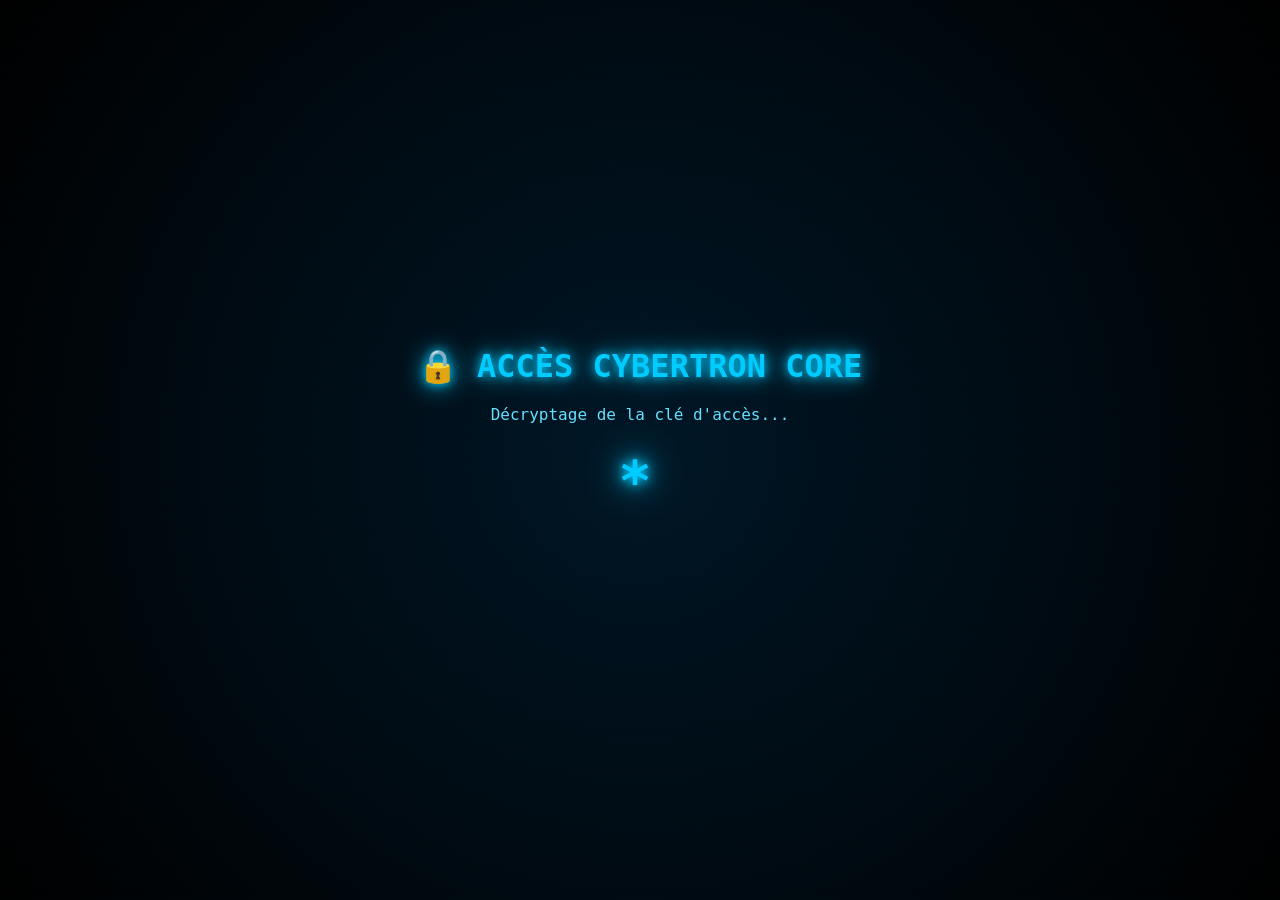
<file: index.html>
<!DOCTYPE html>
<html lang="fr">

<head>
<meta charset="UTF-8">
<meta name="viewport" content="width=device-width, initial-scale=1.0">

<title>Dossier Cybertronien - Arakiss Prime</title>

<link rel="stylesheet" href="style.css">
</head>

<body>

<div id="passwordHub">

    <h1>🔒 ACCÈS CYBERTRON CORE</h1>

    <p>Décryptage de la clé d'accès...</p>

    <div id="passwordDisplay"></div>

    <button id="btnEnter" style="display:none;">
        ENTRER
    </button>

</div>

<div id="loadingHub" style="display:none;">

    <h1>CYBERTRON CORE</h1>

    <p id="loadingText">
        Initialisation...
    </p>

    <div class="barre">

        <div id="progressionBar"></div>

    </div>

</div>

<div id="dossier" style="display:none;">

    <div class="header">

    <img src="logo.png"
         alt="Logo Imperarcon"
         class="logo-imperarcon">

    <h1>ARCHIVES CYBERTRONIENNES</h1>

    <p>FICHE STRATÉGIQUE : ARAKISS PRIME</p>

</div>

    <div class="menu">

        <button onclick="ouvrirOnglet('infos')">
            Informations
        </button>

        <button onclick="ouvrirOnglet('psy')">
            Psychologie
        </button>

        <button onclick="ouvrirOnglet('physique')">
            Physique
        </button>

        <button onclick="ouvrirOnglet('capacites')">
            Capacités
        </button>

        <button onclick="ouvrirOnglet('armement')">
            Armement
        </button>

        <button onclick="ouvrirOnglet('altmode')">
            Alt Mode
        </button>

        <button onclick="ouvrirOnglet('faiblesses')">
            Faiblesses
        </button>

        <button onclick="ouvrirOnglet('histoire')">
            Histoire
        </button>

    </div>

<div id="infos" class="onglet actif">

    <h2>Informations Générales</h2>

    <p><strong>Désignation :</strong> Arakiss Prime</p>

    <p><strong>Origine :</strong> Cybertron</p>

    <p><strong>Faction :</strong> Imperarcons</p>

    <p><strong>Âge :</strong> 17 millions</p>

    <p><strong>Genre:</strong> Masculin</p>

</div>

<div id="psy" class="onglet">

    <h2>Psychologie</h2>

    <p><strong>Profil mental :</strong> Arakiss possède un esprit extrêmement analytique et méthodique. Chaque décision est calculée selon les probabilités de réussite et les conséquences à long terme.</p>

    <p><strong>Intelligence :</strong> Niveau stratégique exceptionnel. Il est capable d'anticiper plusieurs scénarios simultanément et d'adapter ses plans en temps réel.</p>

    <p><strong>Tempérament :</strong> Calme, patient et rarement sujet à la colère. Il préfère la réflexion à l'action impulsive.</p>

    <p><strong>Leadership :</strong> Charismatique et convaincant, il inspire naturellement la loyauté de ses partisans. Beaucoup le considèrent comme un dirigeant visionnaire.</p>

    <p><strong>Vision du monde :</strong> Il considère l'ordre et la stabilité comme des priorités absolues, même si cela nécessite des décisions difficiles ou impopulaires.</p>

    <p><strong>Relation aux autres :</strong> Il analyse constamment les motivations des individus qui l'entourent. Il accorde sa confiance très rarement, mais reste profondément loyal envers ceux qui l'ont méritée.</p>

    <p><strong>Qualités :</strong> Intelligence, sang-froid, patience, détermination, capacité d'adaptation.</p>

    <p><strong>Défauts :</strong> Tendance à manipuler les situations et les individus, difficulté à exprimer ses émotions, obsession pour le contrôle et la prévoyance.</p>

    <p><strong>Motivation principale :</strong> Restaurer l'héritage de Nova Prime et bâtir un empire capable d'assurer un avenir durable à Cybertron.</p>

    <p><strong>Évaluation :</strong> Individu extrêmement dangereux sur le plan stratégique. Sa plus grande arme n'est pas sa puissance physique, mais sa capacité à influencer et prévoir les actions de ses adversaires.</p>

</div>

<div id="physique" class="onglet">

    <h2>Physique</h2>

    <div class="image-arakiss">
        <img src="arakiss.png" alt="Arakiss">
    </div>

    <p><strong>Taille :</strong> 10;4 mètres</p>

    <p><strong>Poids :</strong> 38 tonnes</p>

    <p><strong>Structure :</strong> Châssis Cybertronien de classe impériale renforcé par des alliages antiques.</p>

    <p><strong>Armure :</strong> Blindage lourd multicouche capable de résister aux armes énergétiques standards.</p>

    <p><strong>Noyau énergétique :</strong> Réacteur à énergie noire stabilisée offrant une autonomie quasi illimitée.</p>

    <p><strong>Force physique :</strong> Trois fois supérieure à celle d'un Cybertronien moyen.</p>

    <p><strong>Vitesse :</strong> Malgré sa taille imposante, Arakiss possède une mobilité remarquable et des réflexes améliorés.</p>

    <p><strong>Résistance :</strong> Capable de continuer le combat même après des dommages critiques.</p>

    <p><strong>Optiques :</strong> Systèmes d'analyse tactique intégrés avec vision thermique, spectrale et longue portée.</p>

    <p><strong>Particularité :</strong> Son corps a été modifié durant l'exil des Imperarcons, augmentant considérablement ses capacités physiques et sa durabilité.</p>

</div>

<div id="capacites" class="onglet">

    <h2>Capacités</h2>

    <p><strong>Simulation stratégique :</strong> Capable d'analyser des milliers de scénarios de combat en quelques secondes afin de déterminer l'issue la plus favorable.</p>

    <p><strong>Analyse tactique :</strong> Son système de calcul avancé lui permet d'identifier au fil d'un combat les faiblesses de son ennemies.</p>

    <p><strong>Adaptation instantanée :</strong> Arakiss peut modifier sa stratégie tout en dépendant de l'avancer dans un champ de bataille, hors si l'ennemi décide de changer de plan mais qu'il est loin d'arakis, il pet se faire surprendre à un esituation innatendu, autrement dite, imprévisible, pouvant le déstabiliser.</p>

    <p><strong>Manipulation psychologique :</strong> Grâce à son intelligence et à son charisme, il peut influencer les décisions de nombreux individus et retourner certains ennemis contre leurs alliés.</p>

    <p><strong>Leadership impérial :</strong> Sa présence inspire confiance à ses alliés et renforce leur détermination au combat.</p>

    <p><strong>Résistance mentale :</strong> Très difficile à manipuler ou à intimider, même face à des menaces majeures.</p>

    <p><strong>Maîtrise du combat :</strong> Combattant expérimenté ayant accumulé des millions d'années d'expérience militaire.</p>

    <p><strong>Gestion de crise :</strong> Capable de conserver son sang-froid dans les situations les plus critiques.</p>

    <h2>Capacité Extra</h2>

    <p><strong>Renforcement Impérial :</strong> Toutes les faiblesses des capacités physiques d'Arakiss sont n'existe plus pendant plusieurs minutes (2 tours inrp)</p>

    <p><strong>Volonté Inébranlable :</strong> Plus la situation devient désespérée, plus sa détermination augmente, lui permettant de continuer à agir malgré des dommages importants. Mais si il possèdent des dégâts importants, il doit battre en retraite</p>

</div>

<div id="armement" class="onglet">

    <h2>Armement</h2>

    <p><strong>Épée de Nova Prime :</strong> Arme légendaire transmise par Nova Prime lui-même. Forgée à l'âge d'or de Cybertron, elle est capable de trancher la plupart des alliages cybertroniens.</p>

    <p><strong>Bouclier Énergétique Adaptatif :</strong> Ses ailes se détache de son dos qui sont capablent d'absorber et de redistribuer une partie de l'énergie des attaques ennemies. Mais après 7/8 coups très important, le bouclier devient un bouclier lamba, la capacité de redistribution s'annule, donc quand ça arrive Arakiss, n'utilise plus sont bouclier.</p>

    <p><strong>Lames Corporelles :</strong> lames attaché métaliqque directement attachées à ses avants bras, ne sont pas aussi tranchante que des épées.</p>

    <p><strong>Canon Impérial :</strong> Arme énergétique montée sur son bras droit, capable de tirer des projectiles à haute puissance contre des cibles terrestres ou aériennes sur une distance d'un rayon de 10/15 mètres, mais plus elle vont loin, plus la puissance baisse jusqu'à qu'elles disparaissent.</p>

    <p><strong>Missiles Stratégiques :</strong> Réserve limitée de missiles guidés conçus pour neutraliser des véhicules lourds ou des fortifications qu'il utilise en mod avion, deux en dessous de chaque ailes.</p>

    <p><strong>Armure Impériale :</strong> Armure défensive, lui permettant de réduire les attaques, pas de les annuler, les dégâts qu'il reçoit sont donc réduit de 20%.</p>

    <h2>Artefact Hérité</h2>

    <p><strong>Relique de Nova Prime :</strong> Objet ancien qui lui permet de voir dans le passer et une fois tout les 1000 ans de voir dans le futur d'une très courte durer (1 tour) dans l'avenir, voyant des visions moyennement précise, elles sont fiable à moitié. Arakiss est l'un des rares êtres capables de l'utiliser sans subir ses effets secondaires, c'est à dire recevoir tellement d'info que l'on peut en mourir. les êtres capables d'y lire sont les proches de Nova Prime et leur descendant ou un prime.</p>

</div>

<div id="altmode" class="onglet">

    <h2>Modes Alternatifs</h2>

    <h3>Mode Camion Impérial</h3>

    <p>
        Le modèle terrestre correspondant est un
        <strong>Freightliner FL86 Custom</strong>,
        largement modifié avec une technologie Imperarcon.
    </p>

    <p>
        Ce mode lui permet de voyager rapidement sur de longues distances tout en conservant un blindage extrêmement élevé.
    </p>

    <div class="image-arakiss">
        <img src="camion.png" alt="Mode Camion Arakiss">
    </div>

    <h3>Mode Chasseur Aérien</h3>

    <p>
        Son second mode alternatif est un chasseur de supériorité aérienne inspiré du
        <strong>Sukhoi Su-57 Felon</strong>.
    </p>

    <p>
        Dans sa version Imperarcon, l'appareil possède un blindage renforcé, des moteurs énergétiques améliorés et une livrée verte impériale.
    </p>

    <p>
        Ce mode est utilisé pour les missions d'interception, de reconnaissance et de domination aérienne.
    </p>

    <div class="image-arakiss">
        <img src="su57.png" alt="Mode Su-57 Arakiss">
    </div>

</div>

<div id="faiblesses" class="onglet">

    <h2>Faiblesses</h2>

    <p><strong>Surcharge Énergétique :</strong> Une utilisation excessive de son réacteur impérial peut provoquer une instabilité temporaire de ses systèmes (après avoir utiliser le renfocement, cette instabilité fait en sorte qu'il est plus lent et moins réactif).</p>

    <p><strong>Obsession Stratégique :</strong> Arakiss analyse constamment toutes les possibilités. Dans certaines situations imprévisibles, cette tendance peut ralentir sa prise de décision.</p>

    <p><strong>Confiance Sélective :</strong> Il accorde sa confiance à très peu de personnes. Lorsqu'un proche le trahit, son jugement peut être affecté.</p>

    <p><strong>Protection de ses Alliés :</strong> Malgré son apparence froide, il est prêt à prendre des risques importants pour protéger les membres les plus fidèles des Imperarcons.</p>

    <p><strong>Héritage de Nova Prime :</strong> Son attachement à la mémoire de Nova Prime influence parfois ses décisions et peut être exploité par ses ennemis.</p>

    <p><strong>Dommages au Noyau :</strong> Une attaque directe contre son noyau énergétique reste la méthode la plus efficace pour neutraliser Arakiss.</p>

    <p><strong>Énergie Noire Instable :</strong> Si son système de régulation est gravement endommagé, son réacteur peut devenir incontrôlable et compromettre ses capacités de combat.</p>

    <p><strong>Informations Energétiques :</strong> Le bouclier lui demande beaucoup d'énergie ainsi que les tirs demandent un peu d'énergie et sa capacité de prévoir les mouvements de son adversaires. cela lui revint à une autonomie d'environ 1 semaine avant de se recharger et provoques les surchauffes. la recharge dure environ 2 jours.</p>

    <h2>Évaluation du Risque</h2>

    <p><strong>Menace :</strong> OMEGA++</p>

    <p><strong>Probabilité de neutralisation :</strong> Extrêmement faible sans préparation, armement lourd ou supériorité numérique importante.</p>

</div>

<div id="histoire" class="onglet">

    <h2>L'Histoire d'Arakiss</h2>

    <p>
    Arakiss naquit dans les hautes sphères de Cybertron au sein d'une caste influente et respectée. Très tôt, il attira l'attention de Nova Prime, dirigeant suprême de Cybertron à cette époque. Reconnaissant son potentiel exceptionnel, Nova Prime entreprit personnellement sa formation afin qu'il devienne un jour son héritier.
    </p>

    <p>
    Pendant des millénaires, Arakiss apprit l'art de la guerre, la diplomatie, la stratégie et les mécanismes complexes du pouvoir. Sous la tutelle de Nova Prime, il développa une intelligence remarquable et une vision à long terme rarement observée chez les Cybertroniens.
    </p>

    <p>
    Cependant, lors d'une expédition lointaine, Nova Prime disparut mystérieusement. Son vaisseau ne fut jamais retrouvé et il fut officiellement déclaré perdu. Arakiss s'attendait alors à hériter naturellement du trône de Cybertron.
    </p>

    <p>
    Mais le Sénat Cybertronien en décida autrement. Craignant son influence grandissante, il refusa de lui accorder la succession et plaça un autre Prime à la tête de la planète. Cette décision marqua profondément Arakiss et détruisit sa confiance envers les institutions dirigeantes.
    </p>

    <p>
    Refusant de provoquer une guerre civile immédiate, il disparut dans l'ombre avec plusieurs partisans fidèles. Durant des millions d'années, il observa l'évolution de Cybertron tout en préparant discrètement son avenir.
    </p>

    <p>
    Lorsque les tensions entre les futurs Autobots et Decepticons dégénérèrent en guerre ouverte, Arakiss refusa de rejoindre l'un ou l'autre camp. Convaincu que les deux factions conduisaient Cybertron vers sa destruction, il mena plusieurs opérations clandestines contre les deux camps.
    </p>

    <p>
    Considéré comme une menace commune, il fut finalement traqué puis exilé de Cybertron avec ses compagnons.
    </p>

    <p>
    Durant son exil, il découvrit une ancienne colonie fondée autrefois sous l'autorité de Nova Prime. Cette planète, isolée depuis des millions d'années, était gouvernée par un tyran qui maintenait sa population sous une oppression permanente.
    </p>

    <p>
    Voyant une opportunité de bâtir quelque chose de nouveau, Arakiss soutint secrètement plusieurs mouvements de rébellion. Ce qui débuta comme une résistance locale se transforma progressivement en une guerre mondiale qui dura des millions d'années.
    </p>

    <p>
    Finalement, le régime fut renversé. Acclamé comme un libérateur, Arakiss fut couronné Empereur et entreprit de reconstruire entièrement la civilisation de la planète.
    </p>

    <p>
    C'est à cette époque qu'il fonda les <strong>Imperarcons</strong>, une nouvelle faction destinée à surpasser tout ce que Cybertron avait connu auparavant. Sous son règne, la planète fut transformée en un immense vaisseau-monde capable de voyager à travers la galaxie.
    </p>

    <p>
    Commence alors l'âge d'or des Imperarcons. Leur influence s'étendit à travers de nombreux systèmes stellaires, apportant prospérité, puissance militaire et stabilité à leur empire grandissant.
    </p>

    <p>
    Malgré ce succès, Arakiss n'oublia jamais Cybertron. Le refus du Sénat et l'héritage de Nova Prime restaient gravés dans sa mémoire.
    </p>

    <p>
    Des millions d'années plus tard, ses éclaireurs découvrirent qu'une nouvelle guerre faisait rage autour d'une planète appelée Terre. Plus surprenant encore, Cybertron lui-même se trouvait dans son atmosphère.
    </p>

    <p>
    Comprenant que le moment qu'il attendait depuis des millions d'années était enfin arrivé, Arakiss quitta temporairement son empire avec ses meilleurs soldats. Avant son départ, il confia la direction des Imperarcons à son compagnon le plus proche, en qui il avait une confiance absolue.
    </p>

    <p>
    Son objectif est désormais clair :
    </p>

    <p>• Restaurer Cybertron.</p>
    <p>• Honorer l'héritage de Nova Prime.</p>
    <p>• Réclamer le trône qui lui fut autrefois refusé.</p>

    <h2>Statut Actuel</h2>

    <p>
    Arakiss est aujourd'hui considéré comme l'un des stratèges les plus dangereux de la galaxie et le dirigeant suprême des Imperarcons.
    </p>

</div>

<script src="script.js"></script>

</body>
</html>
</file>
<file: style.css>
/* ===================================== */
/* VARIABLES */
/* ===================================== */

:root{

    --cyber-blue:#00ccff;
    --cyber-blue-light:#66e0ff;

    --imperarcon-green:#00ff66;

    --royal-gold:#ffd700;

    --background:#040404;
}

/* ===================================== */
/* RESET */
/* ===================================== */

*{
    margin:0;
    padding:0;
    box-sizing:border-box;
}

/* ===================================== */
/* BODY */
/* ===================================== */

body{

    background:
    linear-gradient(
        rgba(0,0,0,.95),
        rgba(0,0,0,.95)
    ),
    repeating-linear-gradient(
        0deg,
        transparent,
        transparent 40px,
        rgba(0,204,255,.03) 41px
    ),
    repeating-linear-gradient(
        90deg,
        transparent,
        transparent 40px,
        rgba(255,215,0,.03) 41px
    );

    background-color:var(--background);

    color:var(--imperarcon-green);

    font-family:Consolas, monospace;

    min-height:100vh;

    overflow-x:hidden;
}

/* ===================================== */
/* EFFET ECRAN */
/* ===================================== */

body::before{

    content:"";

    position:fixed;

    top:0;
    left:0;

    width:100%;
    height:100%;

    pointer-events:none;

    background:
    repeating-linear-gradient(
        transparent,
        transparent 2px,
        rgba(0,204,255,.02) 3px
    );

    z-index:999;
}

/* ===================================== */
/* TITRES */
/* ===================================== */

h1,
h2{

    color:var(--royal-gold);

    text-shadow:
    0 0 10px var(--royal-gold),
    0 0 20px var(--royal-gold);
}

/* ===================================== */
/* HUB MOT DE PASSE */
/* ===================================== */

#passwordHub{

    display:flex;

    flex-direction:column;

    justify-content:center;

    align-items:center;

    min-height:100vh;

    text-align:center;

    background:
    radial-gradient(
        circle at center,
        rgba(0,150,255,.15),
        rgba(0,0,0,.95)
    );
}

#passwordHub h1{

    color:var(--cyber-blue);

    margin-bottom:20px;

    text-shadow:
    0 0 10px var(--cyber-blue),
    0 0 25px var(--cyber-blue);
}

#passwordHub p{

    color:var(--cyber-blue-light);

    margin-bottom:25px;
}

/* ===================================== */
/* ETOILES */
/* ===================================== */

#passwordDisplay{

    height:80px;

    font-size:55px;

    font-weight:bold;

    letter-spacing:10px;

    color:var(--cyber-blue);

    text-shadow:
    0 0 10px var(--cyber-blue),
    0 0 20px var(--cyber-blue),
    0 0 40px var(--cyber-blue);

    margin-bottom:25px;
}

/* ===================================== */
/* BOUTON ENTRER */
/* ===================================== */

#btnEnter{

    display:none;

    padding:15px 40px;

    background:#111;

    color:var(--cyber-blue);

    border:2px solid var(--cyber-blue);

    font-size:18px;

    cursor:pointer;

    transition:.3s;
}

#btnEnter:hover{

    background:var(--cyber-blue);

    color:black;

    box-shadow:
    0 0 15px var(--cyber-blue),
    0 0 30px var(--cyber-blue);
}

/* ===================================== */
/* HUB CHARGEMENT */
/* ===================================== */

#loadingHub{

    display:none;

    flex-direction:column;

    justify-content:center;

    align-items:center;

    min-height:100vh;

    text-align:center;

    background:
    radial-gradient(
        circle at center,
        rgba(0,150,255,.15),
        rgba(0,0,0,.95)
    );
}

#loadingHub h1{

    color:var(--cyber-blue);

    margin-bottom:25px;

    text-shadow:
    0 0 15px var(--cyber-blue);
}

#loadingText{

    margin-bottom:20px;

    color:var(--cyber-blue);

    font-size:18px;

    text-shadow:
    0 0 10px var(--cyber-blue);
}

/* ===================================== */
/* BARRE DE PROGRESSION */
/* ===================================== */

.barre{

    width:700px;

    max-width:90%;

    height:35px;

    border:2px solid var(--cyber-blue);

    background:#111;

    overflow:hidden;

    border-radius:4px;
}

#progressionBar{

    width:0%;

    height:100%;

    background:
    linear-gradient(
        90deg,
        var(--cyber-blue),
        var(--cyber-blue-light)
    );

    box-shadow:
    0 0 15px var(--cyber-blue),
    0 0 30px var(--cyber-blue);
}

/* ===================================== */
/* DOSSIER */
/* ===================================== */

#dossier{

    display:none;

    padding:20px;
}

/* ===================================== */
/* HEADER */
/* ===================================== */

.header{

    position:relative;

    text-align:center;

    padding:25px;

    margin-bottom:25px;

    border:2px solid var(--royal-gold);

    background:
    linear-gradient(
        135deg,
        rgba(255,215,0,.05),
        rgba(0,255,100,.05)
    );
}

.header h1{

    margin-bottom:10px;
}

/* ===================================== */
/* LOGO IMPERARCON */
/* ===================================== */

.logo-imperarcon{

    position:absolute;

    top:10px;

    right:15px;

    width:120px;

    height:auto;

    filter:
    drop-shadow(0 0 10px var(--royal-gold))
    drop-shadow(0 0 20px var(--imperarcon-green));

    transition:.3s;
}

.logo-imperarcon:hover{

    transform:scale(1.05);
}

/* ===================================== */
/* MENU */
/* ===================================== */

.menu{

    display:flex;

    flex-wrap:wrap;

    justify-content:center;

    gap:10px;

    margin-bottom:25px;
}

.menu button{

    padding:12px 18px;

    background:#111;

    color:var(--imperarcon-green);

    border:2px solid var(--royal-gold);

    cursor:pointer;

    transition:.3s;
}

.menu button:hover{

    background:var(--royal-gold);

    color:black;

    box-shadow:
    0 0 10px var(--royal-gold);
}

/* ===================================== */
/* ONGLETS */
/* ===================================== */

.onglet{

    display:none;

    padding:25px;

    border:2px solid var(--royal-gold);

    background:
    rgba(10,10,10,.95);
}

.onglet.actif{

    display:block;
}

.onglet h2{

    margin-bottom:20px;

    color:var(--royal-gold);
}

.onglet h3{

    color:var(--royal-gold);

    margin-top:20px;

    margin-bottom:10px;
}

.onglet p{

    margin-bottom:12px;

    line-height:1.8;

    color:var(--imperarcon-green);
}

/* ===================================== */
/* IMAGE ARAKISS */
/* ===================================== */

.image-arakiss{

    text-align:center;

    margin:25px 0;
}

.image-arakiss img{

    width:350px;

    max-width:100%;

    border:3px solid var(--royal-gold);

    border-radius:10px;

    box-shadow:
    0 0 15px var(--royal-gold),
    0 0 30px var(--imperarcon-green);
}

/* ===================================== */
/* SCROLLBAR */
/* ===================================== */

::-webkit-scrollbar{

    width:10px;
}

::-webkit-scrollbar-track{

    background:#111;
}

::-webkit-scrollbar-thumb{

    background:var(--royal-gold);
}

/* ===================================== */
/* RESPONSIVE */
/* ===================================== */

@media(max-width:768px){

    .menu{

        flex-direction:column;
    }

    .logo-imperarcon{

        width:80px;
    }

    #passwordDisplay{

        font-size:40px;
    }

    .barre{

        width:95%;
    }
}
</file>
